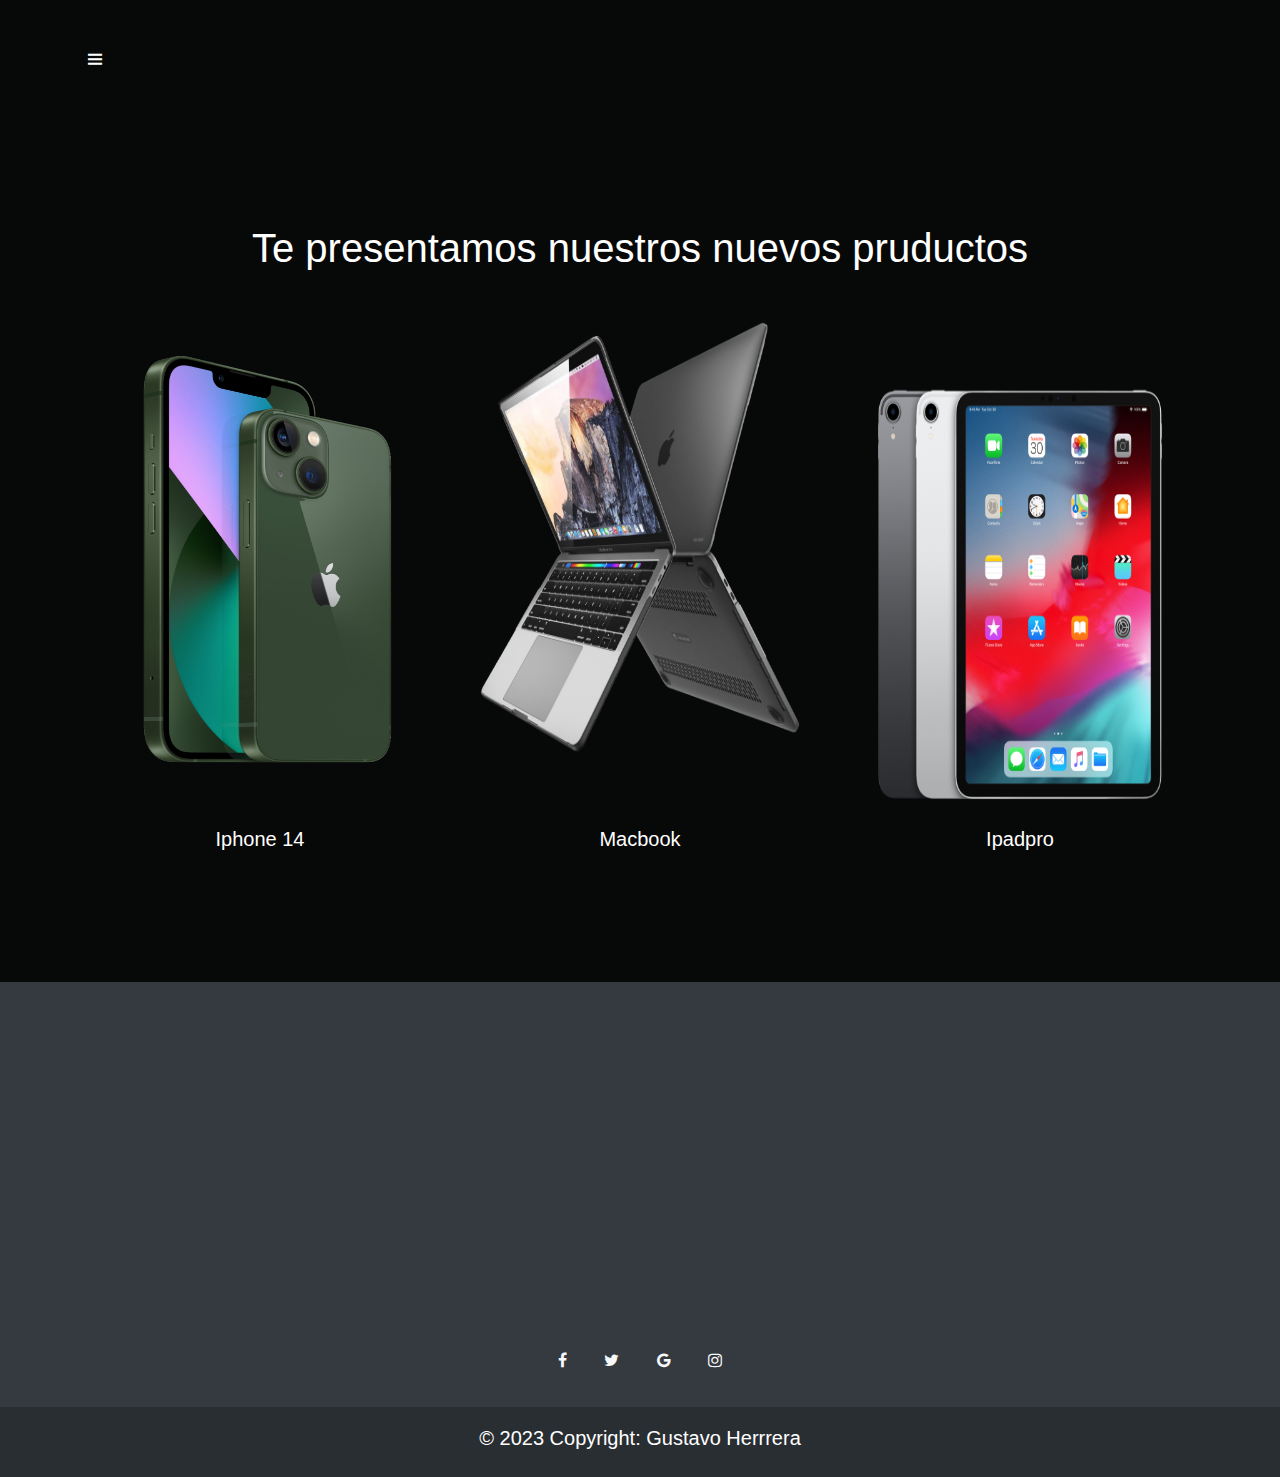
<file: index.html>
<!DOCTYPE html>
<html lang="en">

<head>
    <meta charset="UTF-8">
    <meta http-equiv="X-UA-Compatible" content="IE=edge">
    <meta name="viewport" content="width=device-width, initial-scale=1.0">
    <!-- Bootstrap -->
    <link rel="stylesheet" href="bootstrap/css/bootstrap.min.css">
    <!-- ./ Bootstrap -->
    <!--Font awsonme-->
    <link rel="stylesheet" href="https://cdnjs.cloudflare.com/ajax/libs/font-awesome/4.7.0/css/font-awesome.min.css">
    <!--./ Font awsonme-->
    <!-- FAVICON -->
    <link rel="stylesheet" href="styles/css/style.css">
    <link rel="apple-touch-icon" sizes="180x180" href="img/favicon_package_v0.16/apple-touch-icon.png">
    <link rel="icon" type="image/png" sizes="32x32" href="img/favicon_package_v0.16/favicon-32x32.png">
    <link rel="icon" type="image/png" sizes="16x16" href="img/favicon_package_v0.16/favicon-16x16.png">
    <link rel="manifest" href="img/favicon_package_v0.16/site.webmanifest">
    <link rel="mask-icon" href="img/favicon_package_v0.16/safari-pinned-tab.svg" color="#5bbad5">
    <meta name="msapplication-TileColor" content="#da532c">
    <meta name="theme-color" content="#ffffff">
    <!-- ./FAVICON -->
    <title>APPLE</title>
</head>

<body>
<!--NAVBAR-->
<details>
    <summary></summary>
    <nav class="menu">
        <a href="./view/productos/productIphone.html">Iphones</a>
        <a href="./view/productos/productIpad.html">Ipad</a>
        <a href="./view/productos/productMacbook.html">Macbook</a>
        <a href="./view/productos/carrito/carritoDeCompra.html"><i class="fa fa-shopping-cart" aria-hidden="true"></i></a>

    </nav>
</details>
<!--NAVBAR-->
<!--TITULO-->
<div>
    <h1 class="center titulo">Te presentamos nuestros nuevos pruductos</h1>
</div>
<!-- ./TITULO-->
<!--CATALAGO-->
<div class="container center mt-5">
    <!--IMAGENES CATALO-->
    <div class="row">
        <div class="col">
            <a href="./view/productos/productIphone.html"><img src="./img/iPhone-14-PNG-File.png"
                                                              alt="iphone" class="imagenCatalogoMain"></a>
        </div>
        <div class="col">
            <a href="./view/productos/productMacbook.html"><img src="./img/macboook.png"
                                                               alt="macboook" class=" imagenCatalogoMain"></a>
        </div>
        <div class="col">
            <a href="./view/productos/productIpad.html"> <img src="./img/ipadpro.png" alt="Ipadpro" class=" imagenCatalogoMain"></a>
        </div>
    </div>
    <!-- ./IMAGENES CATALO-->
    <!--LABELS CATALOGO-->
    <div class="row mt-4">
        <div class="col">
            <label>Iphone 14</label>
        </div>
        <div class="col">
            <label>Macbook</label>
        </div>
        <div class="col">
            <label>Ipadpro</label>
        </div>
    </div>
</div>
<!--./LABELS CATALOGO-->
<!--Footer-->
<footer class="text-center text-white bg-dark" style="margin-top: 120px;">
    <div class="container p-4">
        <!-- Video iphone -->
        <section class="">
            <div class="row d-flex justify-content-center">
                <div class="col-lg-6">
                    <div class="ratio ratio-16x9">
                        <iframe width="100%" height="325px;" src="https://www.youtube.com/embed/FT3ODSg1GFE"
                                title="YouTube video player" frameborder="0"
                                allow="accelerometer; autoplay; clipboard-write; encrypted-media; gyroscope; picture-in-picture; web-share"
                                allowfullscreen></iframe>
                    </div>
                </div>
            </div>
        </section>
        <!-- ./Video iphone -->
        <section class="m">
            <!-- Facebook -->
            <a class="btn btn-outline-light border-0 btn-floating m-1" href="#!" role="button">
                <i class="fa fa-facebook" aria-hidden="true"></i>
            </a>

            <!-- Twitter -->
            <a class="btn btn-outline-light border-0 btn-floating m-1" href="#!" role="button">
                <i class="fa fa-twitter" aria-hidden="true"></i>
            </a>

            <!-- Google -->
            <a class="btn btn-outline-light border-0 btn-floating m-1" href="#!" role="button">
                <i class="fa fa-google" aria-hidden="true"></i>
            </a>

            <!-- Instagram -->
            <a class="btn btn-outline-light border-0 btn-floating m-1" href="#!" role="button">
                <i class="fa fa-instagram" aria-hidden="true"></i>
            </a>

        </section>
    </div>
    <!-- Copyright -->
    <div class="text-center p-3" style="background-color: rgba(0, 0, 0, 0.2);">
        <label>© 2023 Copyright: Gustavo Herrrera</label>
    </div>
    <!-- ./Copyright -->
</footer>
<!-- ./Footer-->
</body>

</html>
</file>
<file: styles/css/style.css>
body {
    background-color: #070808;
    color: white;
    font-family: sans-serif, system-ui, -apple-system, BlinkMacSystemFont, 'Segoe UI', Roboto, Oxygen, Ubuntu, Cantarell, 'Open Sans', 'Helvetica Neue', sans-serif;
    font-size: 20px;;
}
.center {
    text-align: center;
}
.titulo {
    margin-top: 10rem;
}
.imagenCatalogoMain {
    height: 30rem;
    width: 20rem;
}
.imagenCatalogo {
  height: 25rem;
  width: 20rem;
}

/*NAVBAR*/
details {
  margin: 40px;
}
summary {
  writing-mode: vertical-lr;
  text-align: center;
  padding: 12px 10px;
  width: 23px;
  height: 17px;
  
  background-color: var(--primColor);
  border: 2px solid var(--secoColor);
  border-radius: var(--cornerRad);
  color: var(--secoColor);
  cursor: pointer;
  user-select: none;
  outline: none;
  transition: transform 200ms ease-in-out 0s;
}
summary::before,
summary::after {
  position: static;
  top: 0;
  left: 0;
}
summary::before {
  content: "";
}
summary::after {
  content: "III";
  letter-spacing: -1px;
}
summary:hover {
  transform: scale(1.1);
}
summary::marker {
  font-size: 0;
}
summary::-webkit-details-marker {
  display: none;
}
details[open] .menu {
  animation-name: menuAnim;
}
details[open] summary::before {
  content: "X";
}
details[open] summary::after {
  content: "";
}
.menu {
  height: 0;
  width: fit-content;
  border-radius: 1px;
  background-color: transparent; !important;
  margin-top: 8px;
  display: flex;
  position: absolute;
  flex-direction: column;
  justify-content: space-between;
  overflow: hidden;
  animation: closeMenu 300ms ease-in-out forwards;
}
.menu a {
  padding: 12px 24px;
  margin: 0 16px;
  color: white;
  border-bottom: 0;
  text-decoration: none;
  text-align: center;
  transition: filter 200ms linear 0s;
}
.menu a:nth-of-type(1) {
  padding-top: 24px;
}
.menu a:nth-last-of-type(1) {
  border-bottom: none;
}
.menu a:hover {
  filter: brightness(200%);
}
details::before {
  position: absolute;
  margin-left: 80px;
  padding: 10px 10px;
  opacity: 0.4;
}
details[open]::before {
  animation: fadeMe 300ms linear forwards;
}
@keyframes menuAnim {
  0% {
    height: 0;
  }
  100% {
    height: 312px;
  }
}
@keyframes fadeMe {
  0% {
    opacity: 0.4;
  }
  100% {
    opacity: 0;
  }
}
.modern-form {
  width: 500px;
  margin: 30px auto;
  background-color: #070808;
  color: black  ;
  padding: 20px 10px;
}

.modern-form h2 {
  text-align: center;
}

.float-label-field {
  border: none;
  outline: none;
  position: relative;
  margin: 0 0 20px 0;
  padding: 0;
  box-sizing: border-box;
}

.float-label-field input {
  border: none;
  outline: none;
  padding: 5px 5px 8px 0px;
  width: 100%;
  font-size: 18px;
  border-bottom: solid 1px #efefef;
}

.float-label-field label {
  opacity: 0.5;
  position: absolute;
  top: 10px;
  left: 0px;
  transition: all 0.2s ease;
  font-size: 18px;
}

.float-label-field.focus label {
  color: orange;
}
.float-label-field.focus input {
  border-bottom: solid 1px orange;
}
.float-label-field.float label {
  opacity: 1;
  top: -8px;
  font-size: 60%;
  transition: all 0.2s ease;
  font-weight: bold;
}
</file>
